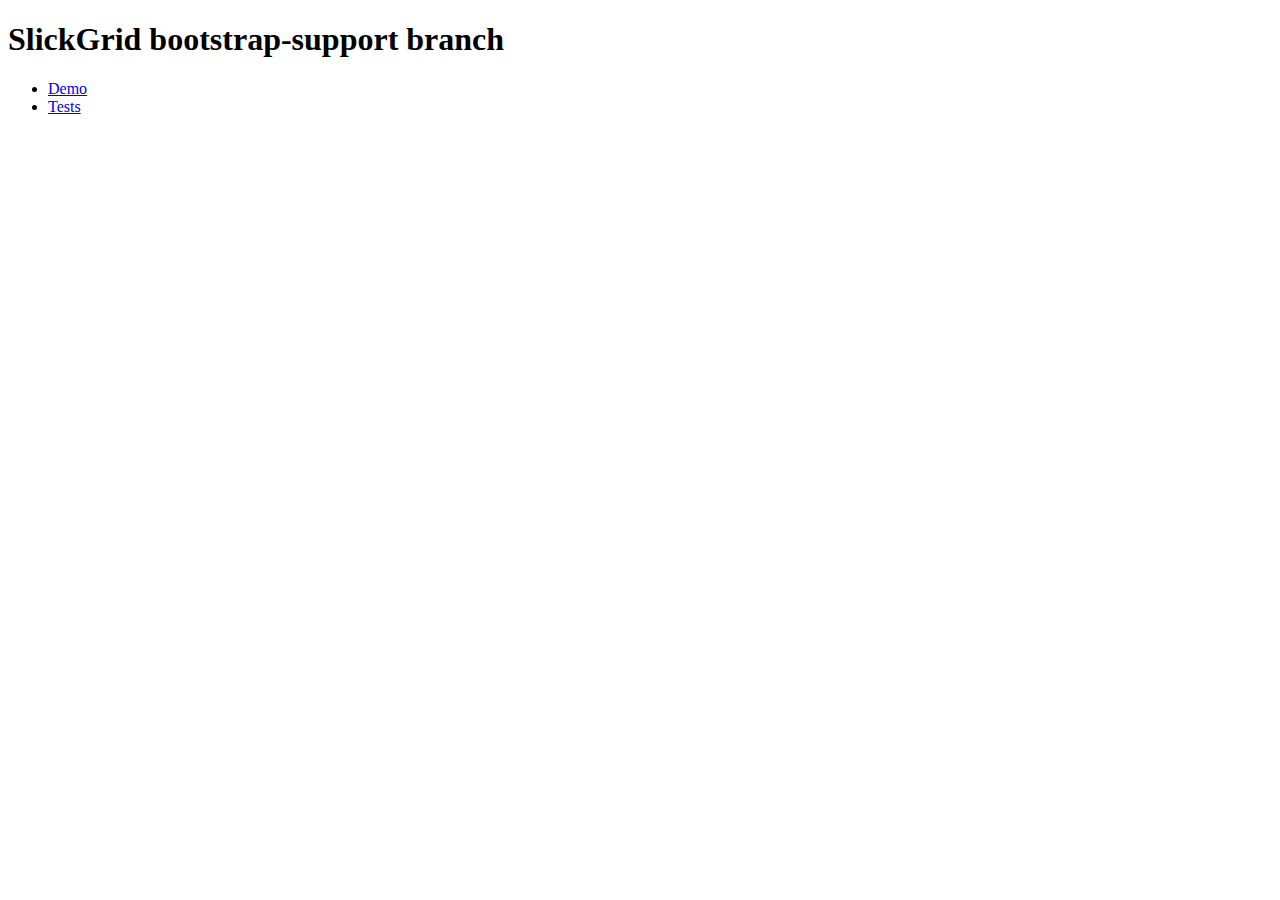
<file: index.html>
<!DOCTYPE HTML>
<html>
<head>
</head>
<body>
<h1>SlickGrid bootstrap-support branch</h1>
<ul>
    <li>
        <a href="examples/example-bootstrap.html">Demo</a>
    </li>
    <li>
        <a href="tests/index.html">Tests</a>
    </li>
</body>
</html>
</file>
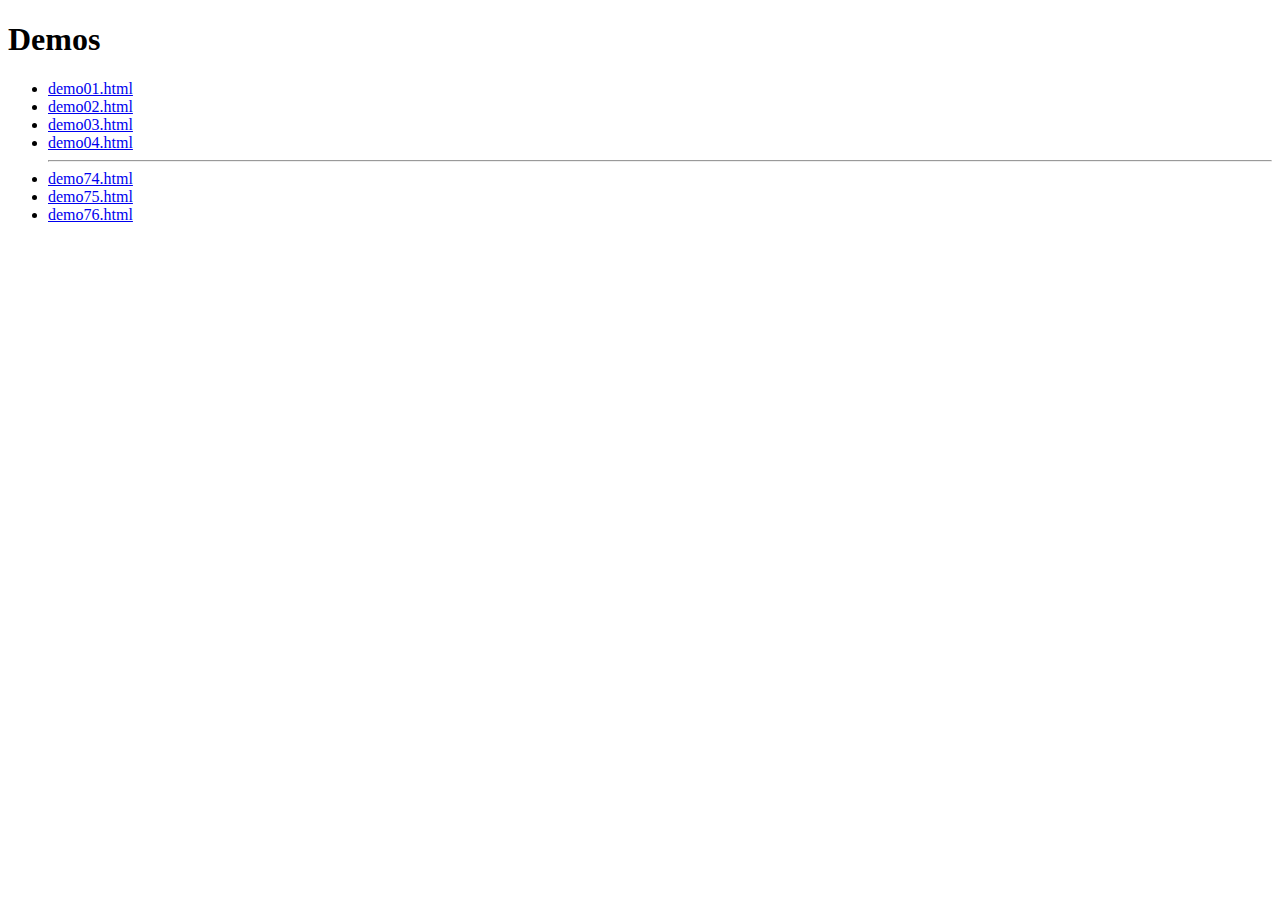
<file: demos.html>
<!DOCTYPE html>
<html>
  <head>
      <title>Demos</title>
  </head>
  <body>
    <h1>Demos</h1>
    <ul>
      <li>
        <a href="sgt/demos/demo01.html">demo01.html</a>
      </li>
      <li>
        <a href="sgt/demos/demo02.html">demo02.html</a>
      </li>
      <li>
        <a href="sgt/demos/demo03.html">demo03.html</a>
      </li>
      <li>
        <a href="sgt/demos/demo04.html">demo04.html</a>
      </li>
      <li>
        <hr>
        <a href="sgt/demos/demo74.html">demo74.html</a>
      </li>
      <li>
        <a href="sgt/demos/demo75.html">demo75.html</a>
      </li>
      <li>
        <a href="sgt/demos/demo76.html">demo76.html</a>
      </li>
    </ul>
  </body>
</html>
</file>
